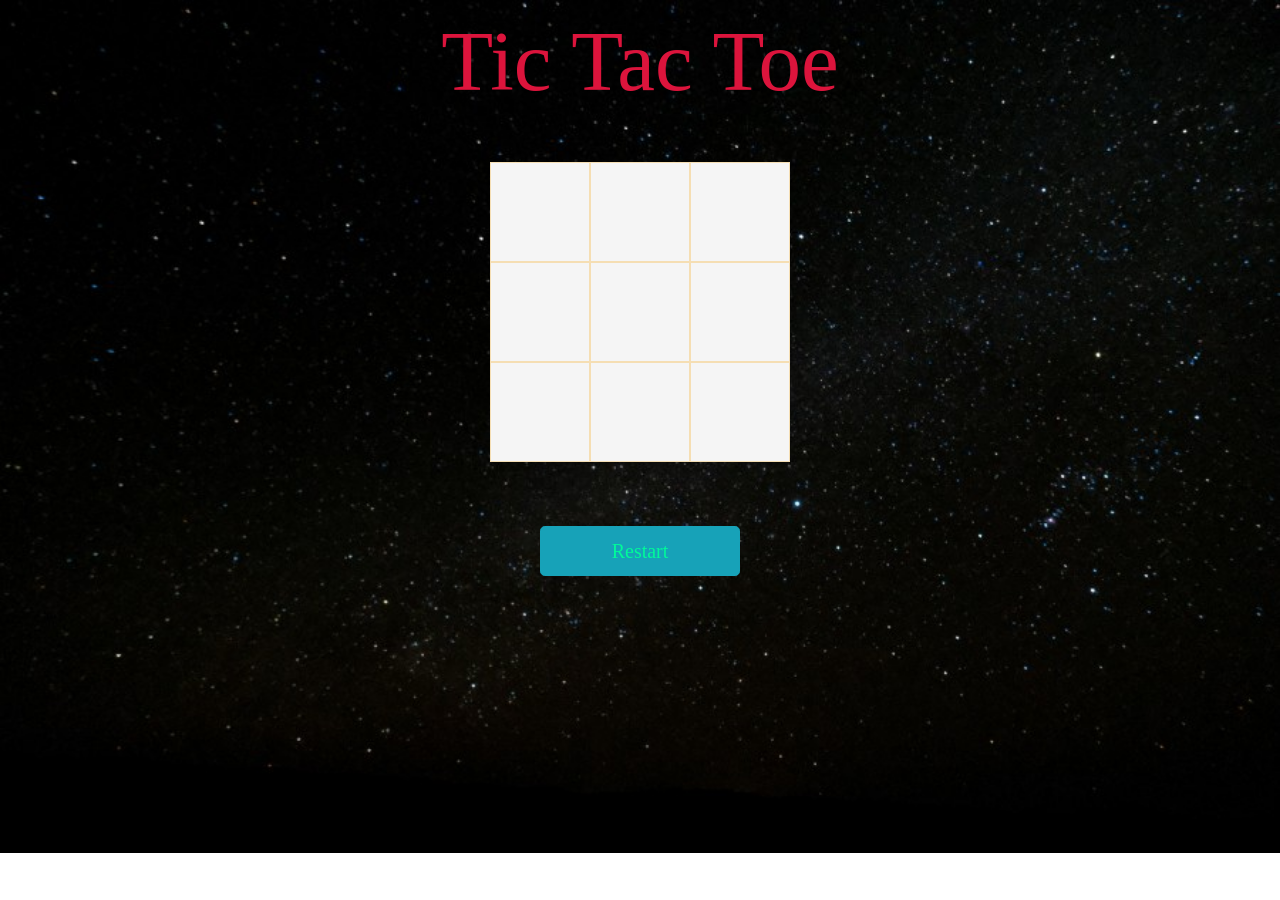
<file: TicTacToe/ttt.html>
<!doctype html>
<html lang="en">

<head>
	<meta charset="UTF-8">
	<meta name="viewport"
		content="width=device-width, user-scalable=no, initial-scale=1.0, maximum-scale=1.0, minimum-scale=1.0">
	<meta http-equiv="X-UA-Compatible" content="ie=edge">
	<link rel="stylesheet" href="https://cdn.jsdelivr.net/npm/bootstrap@4.4.1/dist/css/bootstrap.min.css"
		integrity="sha384-Vkoo8x4CGsO3+Hhxv8T/Q5PaXtkKtu6ug5TOeNV6gBiFeWPGFN9MuhOf23Q9Ifjh" crossorigin="anonymous">

	<title>Tic Tac Toe</title>
	<link rel="stylesheet" href="style.css">
</head>

<body>
	<div class="container">
		<div class="row">
			<div class="col">
				<h1 class="Heading">Tic Tac Toe</h1>
			</div>
			<div class="w-100"></div>
			<div class="col">
				<div class="board">
					<div index="0" class="cell"></div>
					<div index="1" class="cell"></div>
					<div index="2" class="cell"></div>
					<div index="3" class="cell"></div>
					<div index="4" class="cell"></div>
					<div index="5" class="cell"></div>
					<div index="6" class="cell"></div>
					<div index="7" class="cell"></div>
					<div index="8" class="cell"></div>
				</div>
			</div>
			<div class="w-100"></div>
			<br>
			<div class="col">
				<button type="button" class="btn btn-info btn-lg restart">Restart</button>
				<h2 class="winner"></h2>
			</div>
		</div>

	</div>
	<script src="script.js"></script>
</body>

</html>
</file>
<file: TicTacToe/style.css>
body {
	font-family: 'Lucida Consloe';
	background-image: url("tac2.jpg");
      background-repeat: no-repeat;
      height: 100%;
      background-size: cover;
  }

.container {
	text-align: center;
}

.Heading {
	font-size: 85px;
	color: #DC143C;
	margin: 10px auto;
}



.board {
	display: grid;
	grid-template-columns: repeat(3, auto);
	width: 300px;
	margin: 40px auto;
	background-color: rgb(245, 245, 245);
	color: rgb(11, 64, 82);

}



.cell {
	font-family: "Lucida Console", cursive;
	width: 100px;
	height: 100px;
	border: 1px solid #F5DEB3;

	cursor: pointer;
	line-height: 100px;
	font-size: 60px;
	caret-color: rgba(0, 0, 0, 0);
}

.winner {
	font-size: 60px;
	color: green;
	margin: 20px auto;
}

.restart {
	width: 200px;
	height: 50px;
      color: #00FA9A;
}
</file>
